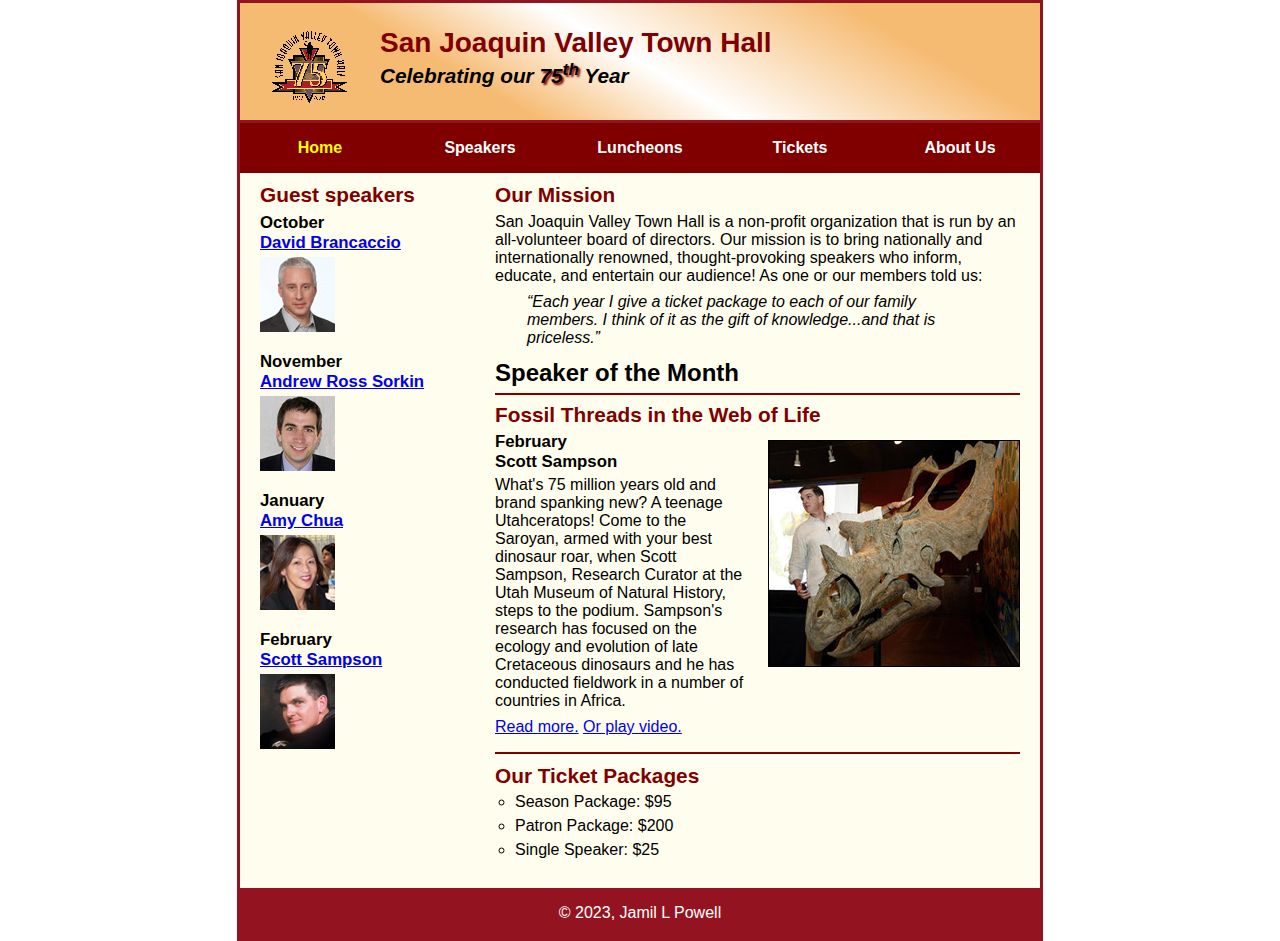
<file: index.html>
<!DOCTYPE html>
<html lang="en">

<head>
	<meta charset="utf-8">
	<title>San Joaquin Valley Town Hall</title>
	<link rel="shortcut icon" href="images/favicon.ico">
	<link rel="stylesheet" href="styles/main.css">
</head>

<body>
	<header>
		<img src="images/town_hall_logo.gif" alt="Town Hall logo" height="80">
		<h2>San Joaquin Valley Town Hall</h2>
		<h3>Celebrating our <span class="shadow">75<sup>th</sup></span> Year</h3>
	</header>
	<nav id="nav_menu">
		<ul>
			<li><a href="index.html" class="current">Home</a></li>
			<li><a href="index.html">Speakers</a></li>
			<li><a href="index.html">Luncheons</a></li>
			<li><a href="index.html">Tickets</a></li>
			<li><a href="index.html">About Us</a>
				<ul>
					<li><a href="#">Our History</a></li>
					<li><a href="#">Board of Directors</a></li>
					<li><a href="#">Past Speakers</a></li>
					<li><a href="#">Contact Information</a>
				</ul>
			</li>
		</ul>
	</nav>
	<main>
		<section>
			<h2>Our Mission</h2>
			<p>San Joaquin Valley Town Hall is a non-profit organization that is run by an 
			   all-volunteer board of directors. Our mission is to bring nationally and 
			   internationally renowned, thought-provoking speakers who inform, educate, 
			   and entertain our audience! As one or our members told us:</p>
			<blockquote>&ldquo;Each year I give a ticket package to each of our family members. 
			I think of it as the gift of knowledge...and that is priceless.&rdquo;</blockquote>
			<h1>Speaker of the Month</h1>
			<article>
				<h2>Fossil Threads in the Web of Life</h2>
				<img src="images/sampson_dinosaur.jpg" alt="Scott Sampson with dinosaur">
				<h3>February<br>
				Scott Sampson</h3>
				<p>What's 75 million years old and brand spanking new? A teenage Utahceratops! 
				Come to the Saroyan, armed with your best dinosaur roar, when Scott Sampson, Research 
				Curator at the Utah Museum of Natural History, steps to the podium. Sampson's research 
				has focused on the ecology and evolution of late Cretaceous dinosaurs and he has conducted 
				fieldwork in a number of countries in Africa.</p>
				<p><a href="speakers/sampson.html">Read more.</a>&nbsp;<a href="media/sampson.mp4" target="_blank">Or play video.</a></p>
			</article>
			
			<h2>Our Ticket Packages</h2>
			<ul>
				<li>Season Package: $95</li>
				<li>Patron Package: $200</li>
				<li>Single Speaker: $25</li>
			</ul>
		</section>
		
		<aside>
			<h2>Guest speakers</h2>
			<h3>October<br><a href="speakers/brancaccio.html">David Brancaccio</a></h3>
			<img src="images/brancaccio75.jpg" alt="David Brancaccio photo">
			<h3>November<br><a href="speakers/sorkin.html">Andrew Ross Sorkin</a></h3>
			<img src="images/sorkin75.jpg" alt="Andrew Ross Sorkin photo">
			<h3>January<br><a href="speakers/chua.html">Amy Chua</a></h3>
			<img src="images/chua75.jpg" alt="Amy Chua photo">
			<h3>February<br><a href="speakers/sampson.html">Scott Sampson</a></h3>
			<img src="images/sampson75.jpg" alt="Scott Sampson photo">
		</aside>
	</main>
	<footer>
		<p>&copy; 2023, Jamil L Powell</p>
	</footer>
</body>
</html>
</file>
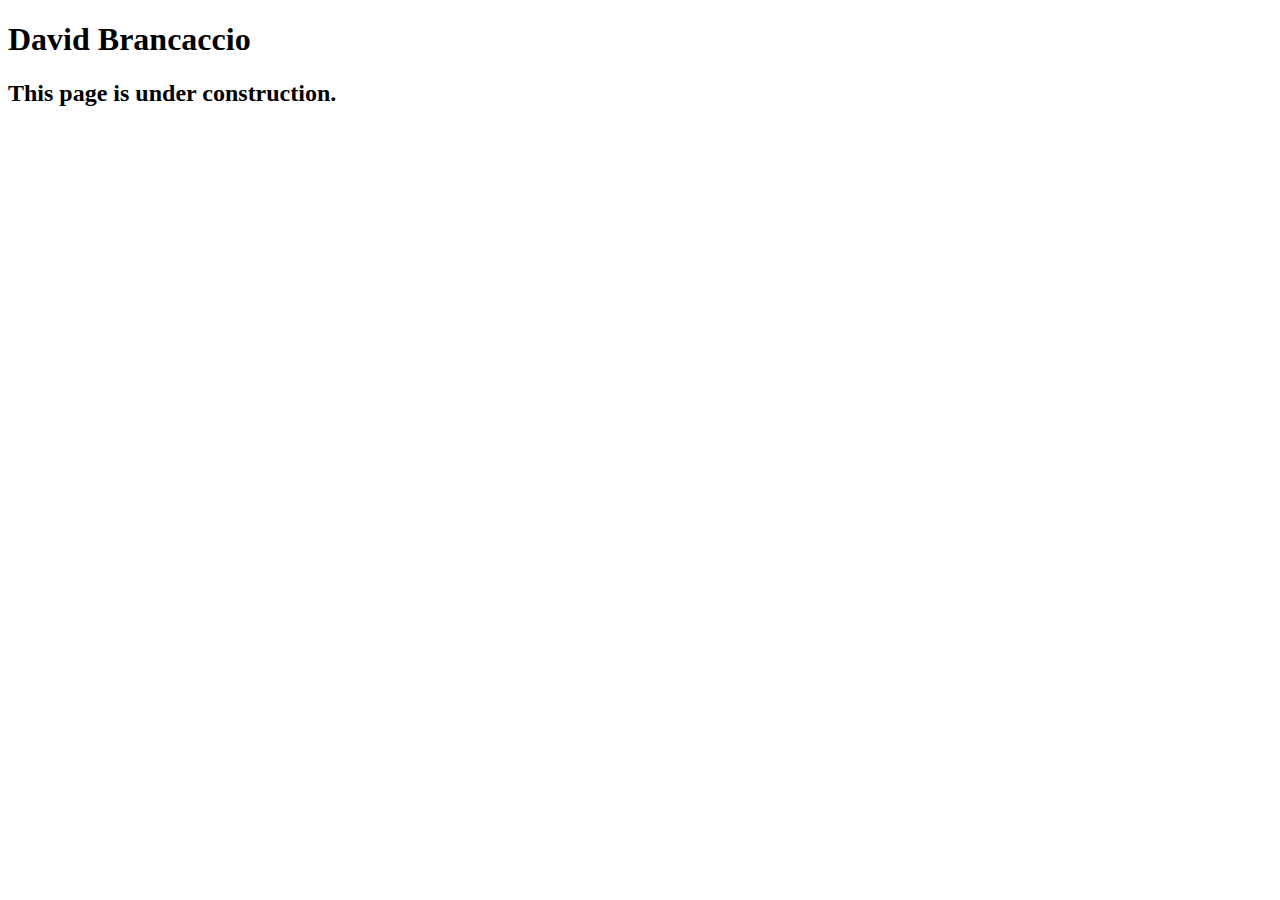
<file: speakers/brancaccio.html>
<!DOCTYPE html>
<html lang="en">

<head>
	<meta charset="utf-8">
	<title>San Joaquin Valley Town Hall</title>
	<link rel="shortcut icon" href="images/favicon.ico">
</head>

<body>
    <main>
	    <h1>David Brancaccio</h1>
	    <h2>This page is under construction.</h2>	        
    </main>
</body>

</html>
</file>
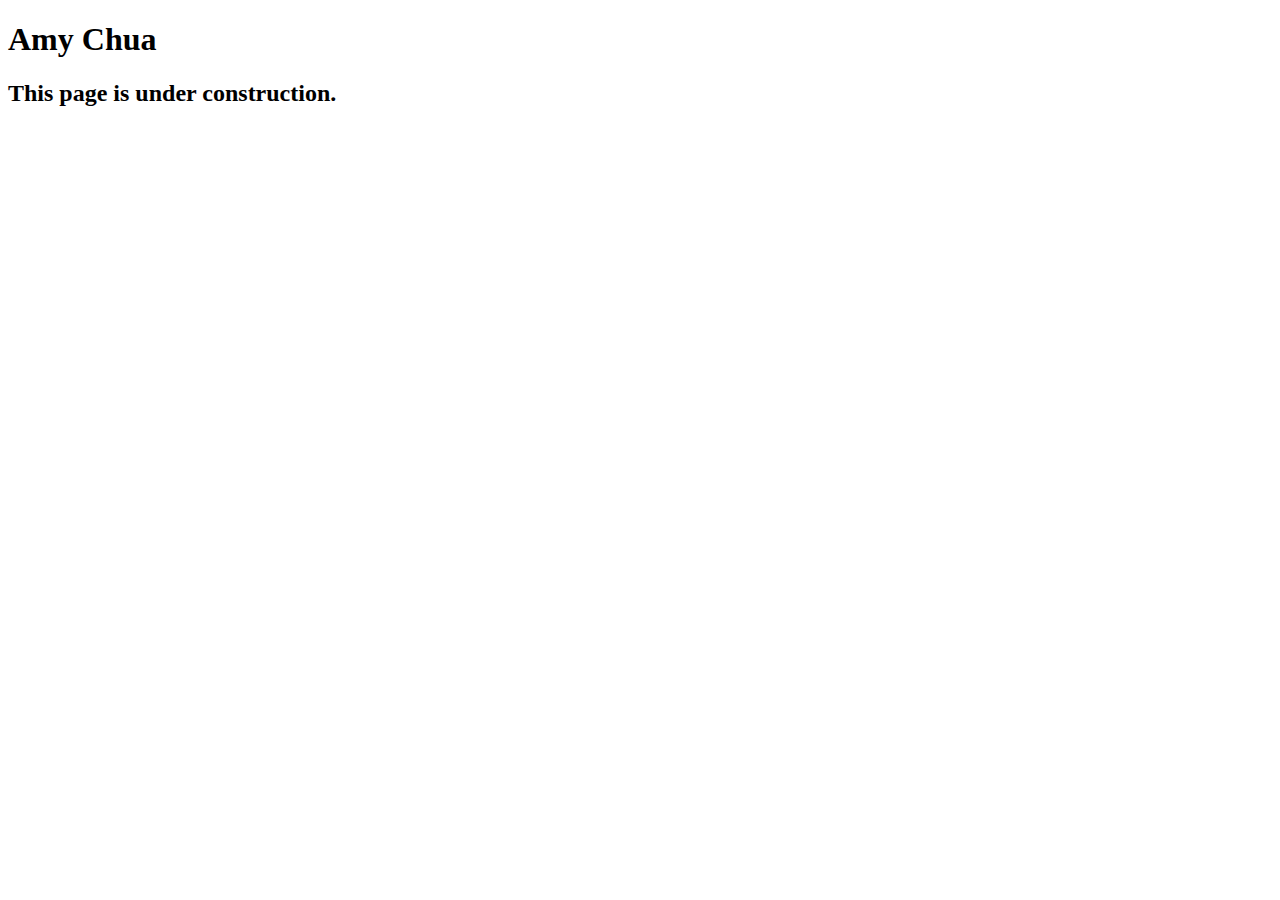
<file: speakers/chua.html>
<!DOCTYPE html>
<html lang="en">

<head>
	<meta charset="utf-8">
	<title>San Joaquin Valley Town Hall</title>
	<link rel="shortcut icon" href="images/favicon.ico">
</head>

<body>
	<main>
		<h1>Amy Chua</h1>
		<h2>This page is under construction.</h2>
	</main>
</body>

</html>
</file>
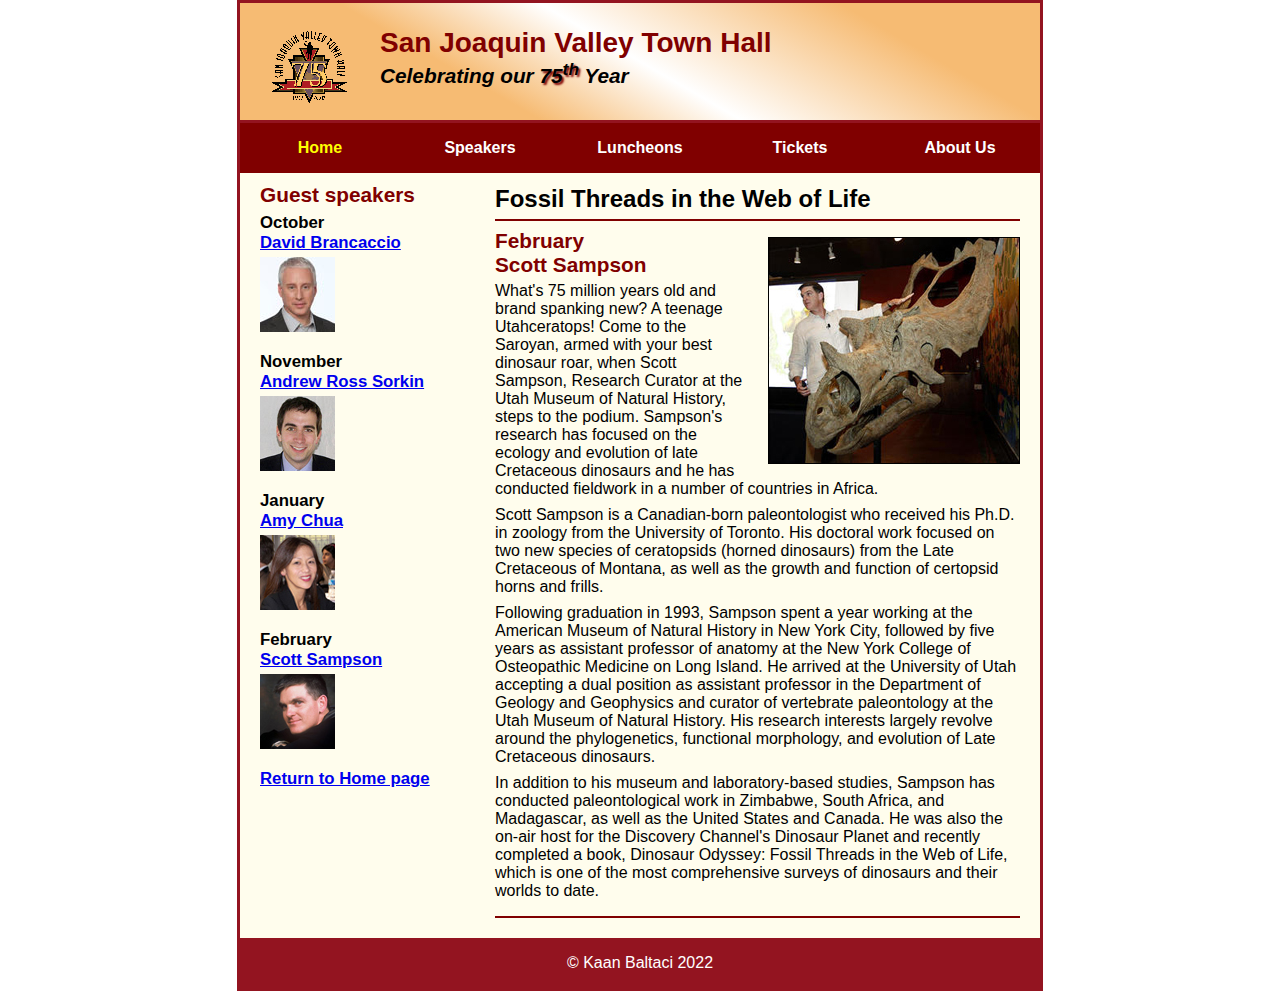
<file: speakers/sampson.html>
<!DOCTYPE html>
<html lang="en">

<head>
	<meta charset="utf-8">
	<title>San Joaquin Valley Town Hall</title>
	<link rel="shortcut icon" href="../images/favicon.ico">
	<link rel="stylesheet" href="../styles/speaker.css">
</head>

<body>
	<header>
		<img src="../images/town_hall_logo.gif" alt="Town Hall logo" height="80">
		<h2>San Joaquin Valley Town Hall</h2>
		<h3>Celebrating our <span class="shadow">75<sup>th</sup></span> Year</h3>
	</header>
	<nav id="nav_menu">
		<ul>
			<li><a href="../index.html" class="current">Home</a></li>
			<li><a href="../index.html">Speakers</a></li>
			<li><a href="../index.html">Luncheons</a></li>
			<li><a href="../index.html">Tickets</a></li>
			<li><a href="../index.html">About Us</a>
				<ul>
					<li><a href="#">Our History</a></li>
					<li><a href="#">Board of Directors</a></li>
					<li><a href="#">Past Speakers</a></li>
					<li><a href="#">Contact Information</a>
				</ul>
			</li>
		</ul>
	</nav>
	<main>
		<section>
			<h1>Fossil Threads in the Web of Life</h1>
			<article>
				<img src="../images/sampson_dinosaur.jpg" alt="Scott Sampson with dinosaur">
				<h2>February<br>Scott Sampson</h2>
				<p>What's 75 million years old and brand spanking new? A teenage Utahceratops! Come to the 
				   Saroyan, armed with your best dinosaur roar, when Scott Sampson, Research Curator at the 
				   Utah Museum of Natural History, steps to the podium. Sampson's research has focused on the 
				   ecology and evolution of late Cretaceous dinosaurs and he has conducted fieldwork in a number 
				   of countries in Africa.</p>
				<p>Scott Sampson is a Canadian-born paleontologist who received his Ph.D. in zoology from the 
				   University of Toronto. His doctoral work focused on two new species of ceratopsids (horned 
				   dinosaurs) from the Late Cretaceous of Montana, as well as the growth and function of certopsid 
				   horns and frills.</p>
				<p>Following graduation in 1993, Sampson spent a year working at the American Museum of Natural 
				   History in New York City, followed by five years as assistant professor of anatomy at the New 
				   York College of Osteopathic Medicine on Long Island. He arrived at the University of Utah 
				   accepting a dual position as assistant professor in the Department of Geology and Geophysics 
				   and curator of vertebrate paleontology at the Utah Museum of Natural History. His research 
				   interests largely revolve around the phylogenetics, functional morphology, and evolution of 
				   Late Cretaceous dinosaurs.</p>
				<p>In addition to his museum and laboratory-based studies, Sampson has conducted paleontological 
				   work in Zimbabwe, South Africa, and Madagascar, as well as the United States and Canada. He was 
				   also the on-air host for the Discovery Channel's Dinosaur Planet and recently completed a book, 
				   Dinosaur Odyssey: Fossil Threads in the Web of Life, which is one of the most 
				   comprehensive surveys of dinosaurs and their worlds to date.</p>
			</article>
		</section>
		
		<aside>
			<h2>Guest speakers</h2>
			<h3>October<br><a href="../speakers/brancaccio.html">David Brancaccio</a></h3>
			<img src="../images/brancaccio75.jpg" alt="David Brancaccio photo">
			<h3>November<br><a href="../speakers/sorkin.html">Andrew Ross Sorkin</a></h3>
			<img src="../images/sorkin75.jpg" alt="Andrew Ross Sorkin photo">
			<h3>January<br><a href="../speakers/chua.html">Amy Chua</a></h3>
			<img src="../images/chua75.jpg" alt="Amy Chua photo">
			<h3>February<br><a href="../speakers/c6_sampson.html">Scott Sampson</a></h3>
			<img src="../images/sampson75.jpg" alt="Scott Sampson photo">
			<h3><a href="../index.html">Return to Home page</a></h3>
		</aside>
	</main>
	<footer>
		<p>&copy; Kaan Baltaci 2022</p>
	</footer>
</body>
</html>
</file>
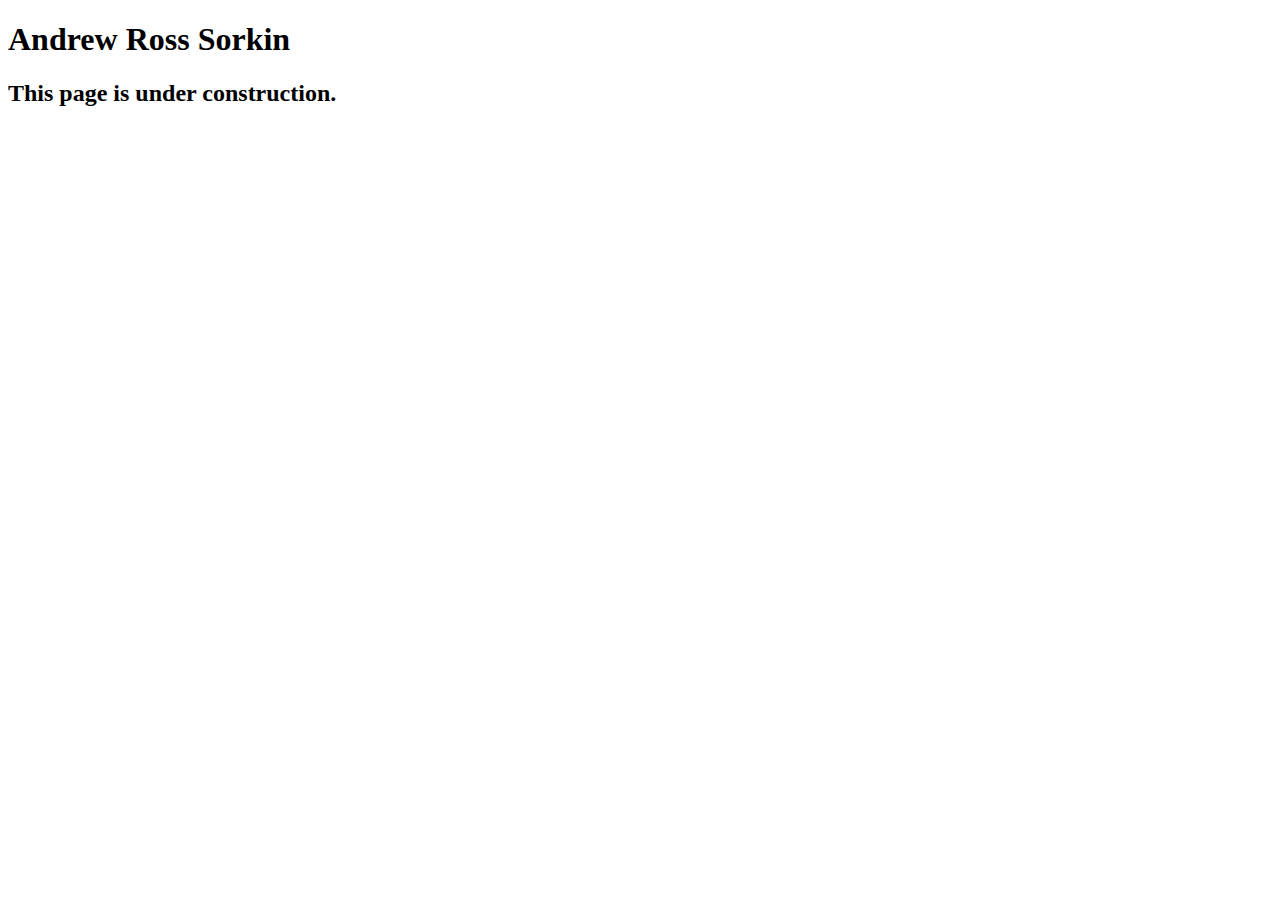
<file: speakers/sorkin.html>
<!DOCTYPE html>
<html lang="en">

<head>
	<meta charset="utf-8">
	<title>San Joaquin Valley Town Hall</title>
	<link rel="shortcut icon" href="images/favicon.ico">
</head>

<body>
	<main>
		<h1>Andrew Ross Sorkin</h1>
		<h2>This page is under construction.</h2>
	</main>
</body>

</html>
</file>
<file: styles/main.css>
* {
	margin: 0;
	padding: 0;
}
html {
	background-color: white;
}
body {
	font-family: Arial, Helvetica, sans-serif;
	font-size: 100%;
    	width: 800px;
    	margin: 0 auto;
    	border: 3px solid #931420;
    	background-color: #fffded;
}
a:focus, a:hover {
	font-style: italic;
}

/* the styles for the header */
header {
	padding: 1.5em 0 2em 0;
	border-bottom: 3px solid #931420;
		background-image: -moz-linear-gradient(
	    30deg, #f6bb73 0%, #f6bb73 30%, white 50%, #f6bb73 80%, #f6bb73 100%);
	background-image: -webkit-linear-gradient(
	    30deg, #f6bb73 0%, #f6bb73 30%, white 50%, #f6bb73 80%, #f6bb73 100%);
	background-image: -o-linear-gradient(
	    30deg, #f6bb73 0%, #f6bb73 30%, white 50%, #f6bb73 80%, #f6bb73 100%);
	background-image: linear-gradient(
	    30deg, #f6bb73 0%, #f6bb73 30%, white 50%, #f6bb73 80%, #f6bb73 100%);
}
header h2 {
	font-size: 175%;
	color: #800000;
}
header h3 {
	font-size: 130%;
	font-style: italic;
}
header img {
	float: left;
	padding: 0 30px;
}
.shadow {
	text-shadow: 2px 2px 2px #800000;
}

/* the styles for the navigation menu */
nav {
	position: relative;
}
nav ul {
	list-style: none;
  	margin: 0;
  	padding: 0;
}
nav ul li {
	float: left;
}
nav ul li a {
	display: block;
	width: 160px;
	text-align: center;
	padding: 1em 0;
	text-decoration: none;
	background-color: #800000;
	color: white;
	font-weight: bold;
}
nav ul li ul {
	display: none;
    	position: absolute;
    	top: 100%;
}
nav ul li ul li {
	float: none;
}
nav li:hover ul {
	display: block;
}
nav::after {
    	content: "";
    	display: block;
    	clear: both;
}
.current {
	color: yellow;
}

/* the styles for the section */
section {
	width: 525px;
	float: right;
	padding: 0 20px 20px 20px;
}
section h1 {
	font-size: 150%;
	padding: .5em 0 .25em 0;
	margin: 0;
}
section h2 {
	color: #800000;
	font-size: 130%;
	padding: .5em 0 .25em 0;
}
section p {
	padding-bottom: .5em;
}
section blockquote {
	padding: 0 2em;
	font-style: italic;
}
section ul {
	padding: 0 0 .25em 1.25em;
	list-style-type: circle;
}
section li {
	padding-bottom: .35em;
}

/* the styles for the article */
article {
	padding: .5em 0;
	border-top: 2px solid #800000;
	border-bottom: 2px solid #800000;
}
article h2 {
	padding-top: 0;
}
article h3 {
	font-size: 105%;
	padding-bottom: .25em;
}
article img {
	float: right;
	margin: .5em 0 1em 1em;
	border: 1px solid black;
}

/* the styles for the aside */
aside {
	width: 215px;
	float: right;
	padding: 0 0 20px 20px;
}
aside h2 {
	color: #800000;
	font-size: 130%;
	padding: .5em 0 .25em 0;
}
aside h3 {
	font-size: 105%;
	padding-bottom: .25em;
}
aside img {
	padding-bottom: 1em;
}

/* the styles for the footer */
footer {
	background-color: #931420;
	clear: both;

}
footer p {
	text-align: center;
	color: white;
	padding: 1em 0;
}
</file>
<file: styles/speaker.css>
* {
	margin: 0;
	padding: 0;
}
html {
	background-color: white;
}
body {
	font-family: Arial, Helvetica, sans-serif;
    font-size: 100%;
    width: 800px;
    margin: 0 auto;
    border: 3px solid #931420;
    background-color: #fffded;
}
a:focus, a:hover {
	font-style: italic;
}
/* the styles for the header */
header {
	padding: 1.5em 0 2em 0;
	border-bottom: 3px solid #931420;
		background-image: -moz-linear-gradient(
	    30deg, #f6bb73 0%, #f6bb73 30%, white 50%, #f6bb73 80%, #f6bb73 100%);
	background-image: -webkit-linear-gradient(
	    30deg, #f6bb73 0%, #f6bb73 30%, white 50%, #f6bb73 80%, #f6bb73 100%);
	background-image: -o-linear-gradient(
	    30deg, #f6bb73 0%, #f6bb73 30%, white 50%, #f6bb73 80%, #f6bb73 100%);
	background-image: linear-gradient(
	    30deg, #f6bb73 0%, #f6bb73 30%, white 50%, #f6bb73 80%, #f6bb73 100%);
}
header h2 {
	font-size: 175%;
	color: #800000;
}
header h3 {
	font-size: 130%;
	font-style: italic;
}
header img {
	float: left;
	padding: 0 30px;
}
.shadow {
	text-shadow: 2px 2px 2px #800000;
}
section {
	width: 525px;
	float: right;
	padding: 0 20px 20px 20px;
}
section h1 {
	font-size: 150%;
	padding: .5em 0 .25em 0;
	margin: 0;
}
section h2 {
	color: #800000;
	font-size: 130%;
	padding: .5em 0 .25em 0;
}
section p {
	padding-bottom: .5em;
}
section blockquote {
	padding: 0 2em;
	font-style: italic;
}
section ul {
	padding: 0 0 .25em 1.25em;
}
section li {
	padding-bottom: .35em;
}

/* the styles for the article */
article {
	padding: .5em 0;
	border-top: 2px solid #800000;
	border-bottom: 2px solid #800000;
}
article h2 {
	padding-top: 0;
}
article h3 {
	font-size: 105%;
	padding-bottom: .25em;
}
article img {
	float: right;
	margin: .5em 0 1em 1em;
	border: 1px solid black;
}

/* the styles for the aside */
aside {
	width: 215px;
	float: right;
	padding: 0 0 20px 20px;
}
aside h2 {
	color: #800000;
	font-size: 130%;
	padding: .5em 0 .25em 0;
}
aside h3 {
	font-size: 105%;
	padding-bottom: .25em;
}
aside img {
	padding-bottom: 1em;
}
nav {
	position: relative;
}
nav ul {
	list-style: none;
  	margin: 0;
  	padding: 0;
}
nav ul li {
	float: left;
}
nav ul li a {
	display: block;
	width: 160px;
	text-align: center;
	padding: 1em 0;
	text-decoration: none;
	background-color: #800000;
	color: white;
	font-weight: bold;
}
nav ul li ul {
	display: none;
    	position: absolute;
    	top: 100%;
}
nav ul li ul li {
	float: none;
}
nav li:hover ul {
	display: block;
}
nav::after {
    	content: "";
    	display: block;
    	clear: both;
}
.current {
	color: yellow;
}


/* the styles for the footer */
footer {
	background-color: #931420;
	clear: both;

}
footer p {
	text-align: center;
	color: white;
	padding: 1em 0;
}
</file>
